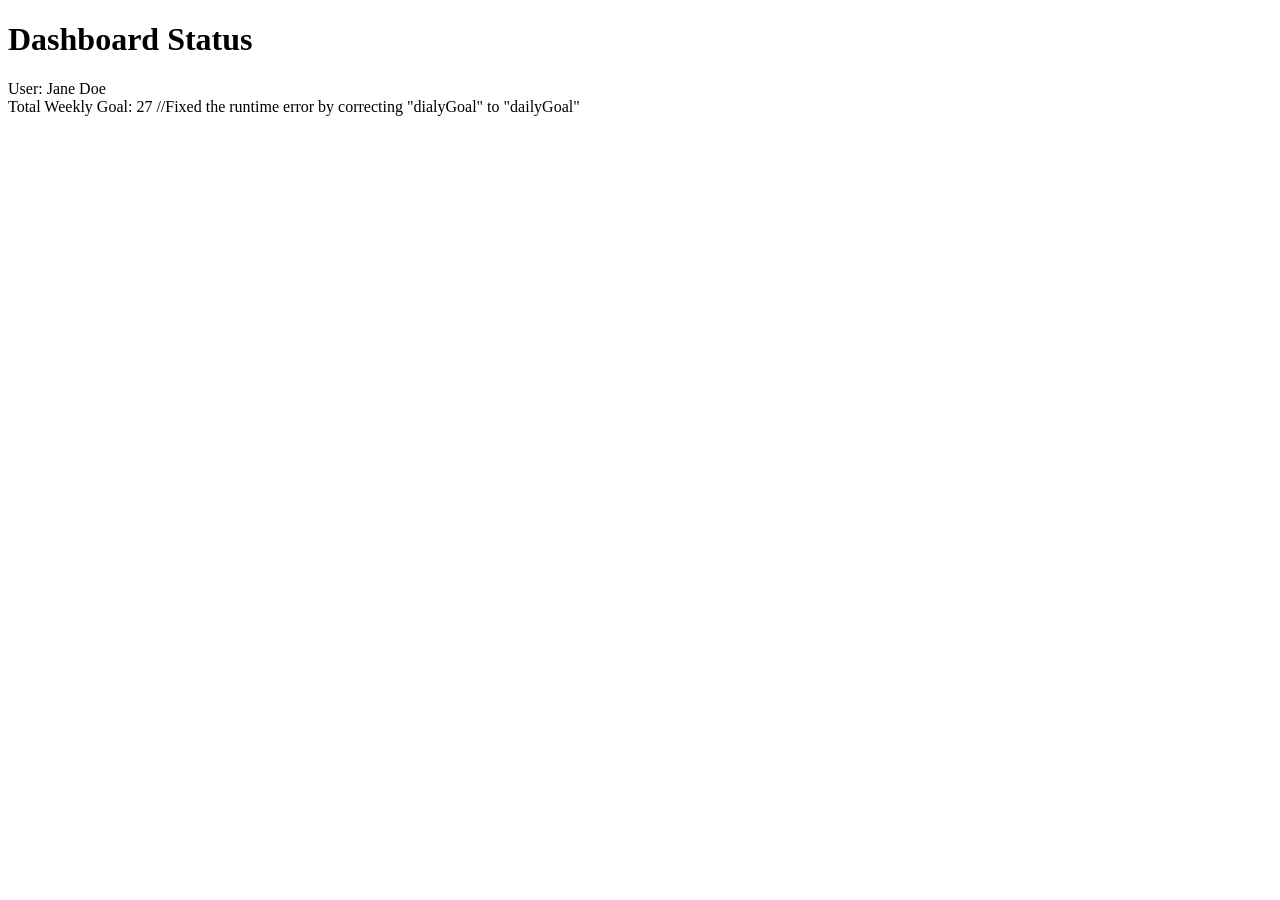
<file: debug.html>
<!DOCTYPE html>
<html lang="en">
<head>
    <meta charset="UTF-8">
    <title>JavaScript Debugging Exercise</title>
</head>
<body>
    <h1>Dashboard Status</h1>
    <div id="display"></div>
 
    <script>
        // Weekly Goal: Calculate the total weekly task goal for a user.
        
        // Declare variables and values
        let userName = "Jane Doe";
        let dailyGoal = 5; 
        let bonusTasks = Number("2"); // Fixed: converted bonusTasks from a string to a number. 
 
        // Output message to console
        console.log("Checking status for: " + userName);

        // Calculate weekly goal based on number of workdays (5) per week
        let weeklyGoal = dailyGoal * 5; // Fixed: changed the multiplier from 15 to 5 workdays.

        // Add bonusTasks to weeklyGoal.
        // Note: Check for data type issues
        let totalGoal = weeklyGoal + bonusTasks; // Fixed: changed the subtraction operator (-) to addition (+).
 
        // Output results to web page
        document.write("User: " + userName + "<br>");
       document.write("Total Weekly Goal: " + totalGoal); // Fixed: moved totalGoal outside the quotation marks so its value is displayed.
 
    </script>
</body>
</html>

//Fixed the runtime error by correcting "dialyGoal" to "dailyGoal"
</file>
